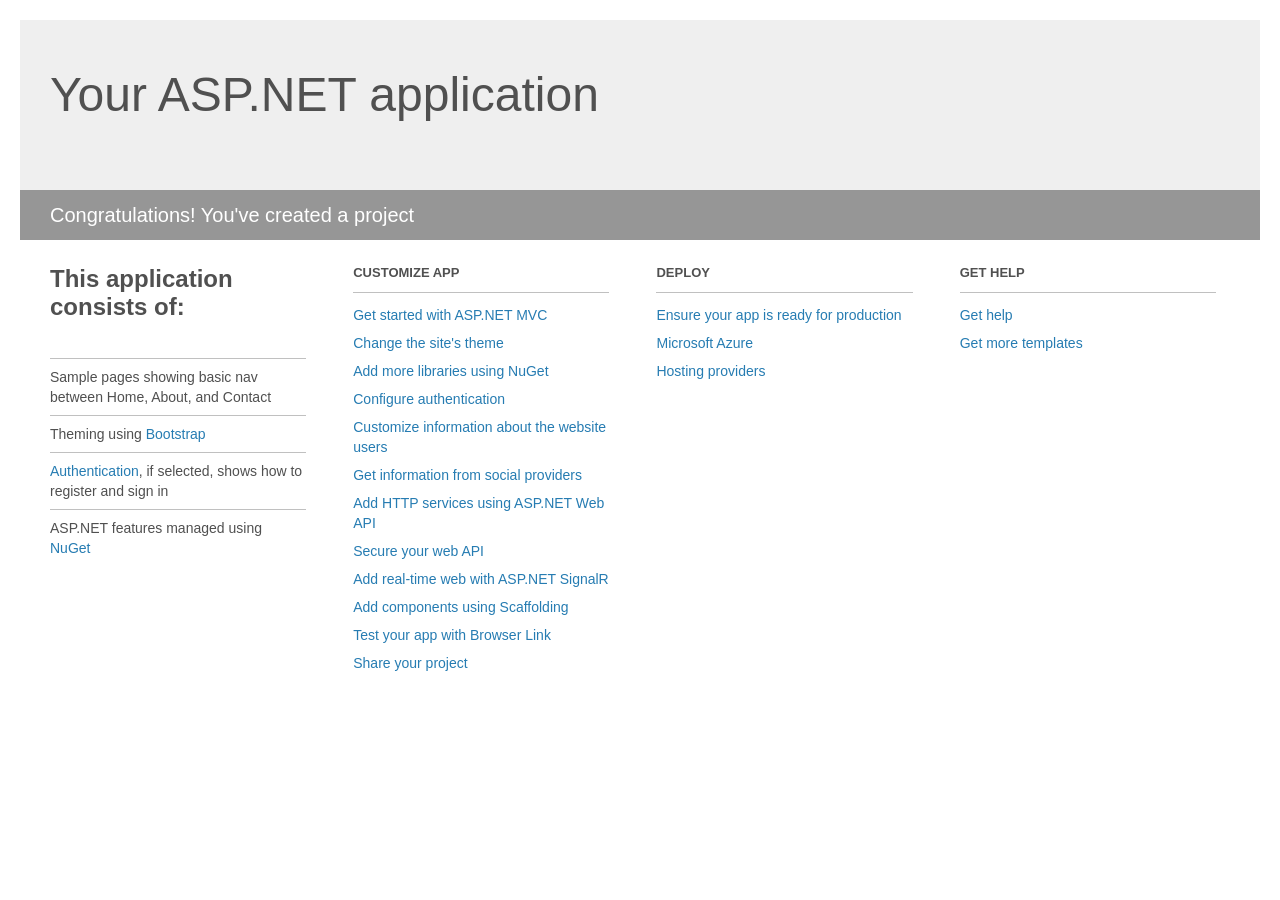
<file: Tales.Web/Project_Readme.html>
﻿<!DOCTYPE html>
<html lang="en">
<head>
    <meta charset="utf-8" />
    <title>Your ASP.NET application</title>
    <style>
        body {
            background: #fff;
            color: #505050;
            font: 14px 'Segoe UI', tahoma, arial, helvetica, sans-serif;
            margin: 20px;
            padding: 0;
        }

        #header {
            background: #efefef;
            padding: 0;
        }

        h1 {
            font-size: 48px;
            font-weight: normal;
            margin: 0;
            padding: 0 30px;
            line-height: 150px;
        }

        p {
            font-size: 20px;
            color: #fff;
            background: #969696;
            padding: 0 30px;
            line-height: 50px;
        }

        #main {
            padding: 5px 30px;
        }

        .section {
            width: 21.7%;
            float: left;
            margin: 0 0 0 4%;
        }

            .section h2 {
                font-size: 13px;
                text-transform: uppercase;
                margin: 0;
                border-bottom: 1px solid silver;
                padding-bottom: 12px;
                margin-bottom: 8px;
            }

            .section.first {
                margin-left: 0;
            }

                .section.first h2 {
                    font-size: 24px;
                    text-transform: none;
                    margin-bottom: 25px;
                    border: none;
                }

                .section.first li {
                    border-top: 1px solid silver;
                    padding: 8px 0;
                }

            .section.last {
                margin-right: 0;
            }

        ul {
            list-style: none;
            padding: 0;
            margin: 0;
            line-height: 20px;
        }

        li {
            padding: 4px 0;
        }

        a {
            color: #267cb2;
            text-decoration: none;
        }

            a:hover {
                text-decoration: underline;
            }
    </style>
</head>
<body>

    <div id="header">
        <h1>Your ASP.NET application</h1>
        <p>Congratulations! You've created a project</p>
    </div>

    <div id="main">
        <div class="section first">
            <h2>This application consists of:</h2>
            <ul>
                <li>Sample pages showing basic nav between Home, About, and Contact</li>
                <li>Theming using <a href="http://go.microsoft.com/fwlink/?LinkID=615519">Bootstrap</a></li>
                <li><a href="http://go.microsoft.com/fwlink/?LinkID=615520">Authentication</a>, if selected, shows how to register and sign in</li>
                <li>ASP.NET features managed using <a href="http://go.microsoft.com/fwlink/?LinkID=320756">NuGet</a></li>
            </ul>
        </div>

        <div class="section">
            <h2>Customize app</h2>
            <ul>
                <li><a href="http://go.microsoft.com/fwlink/?LinkID=615541">Get started with ASP.NET MVC</a></li>
                <li><a href="http://go.microsoft.com/fwlink/?LinkID=615523">Change the site's theme</a></li>
                <li><a href="http://go.microsoft.com/fwlink/?LinkID=615524">Add more libraries using NuGet</a></li>
                <li><a href="http://go.microsoft.com/fwlink/?LinkID=615542">Configure authentication</a></li>
                <li><a href="http://go.microsoft.com/fwlink/?LinkID=615526">Customize information about the website users</a></li>
                <li><a href="http://go.microsoft.com/fwlink/?LinkID=615527">Get information from social providers</a></li>
                <li><a href="http://go.microsoft.com/fwlink/?LinkID=615528">Add HTTP services using ASP.NET Web API</a></li>
                <li><a href="http://go.microsoft.com/fwlink/?LinkID=615529">Secure your web API</a></li>
                <li><a href="http://go.microsoft.com/fwlink/?LinkID=615530">Add real-time web with ASP.NET SignalR</a></li>
                <li><a href="http://go.microsoft.com/fwlink/?LinkID=615531">Add components using Scaffolding</a></li>
                <li><a href="http://go.microsoft.com/fwlink/?LinkID=615532">Test your app with Browser Link</a></li>
                <li><a href="http://go.microsoft.com/fwlink/?LinkID=615533">Share your project</a></li>
            </ul>
        </div>

        <div class="section">
            <h2>Deploy</h2>
            <ul>
                <li><a href="http://go.microsoft.com/fwlink/?LinkID=615534">Ensure your app is ready for production</a></li>
                <li><a href="http://go.microsoft.com/fwlink/?LinkID=615535">Microsoft Azure</a></li>
                <li><a href="http://go.microsoft.com/fwlink/?LinkID=615536">Hosting providers</a></li>
            </ul>
        </div>

        <div class="section last">
            <h2>Get help</h2>
            <ul>
                <li><a href="http://go.microsoft.com/fwlink/?LinkID=615537">Get help</a></li>
                <li><a href="http://go.microsoft.com/fwlink/?LinkID=615538">Get more templates</a></li>
            </ul>
        </div>
    </div>

</body>
</html>
</file>
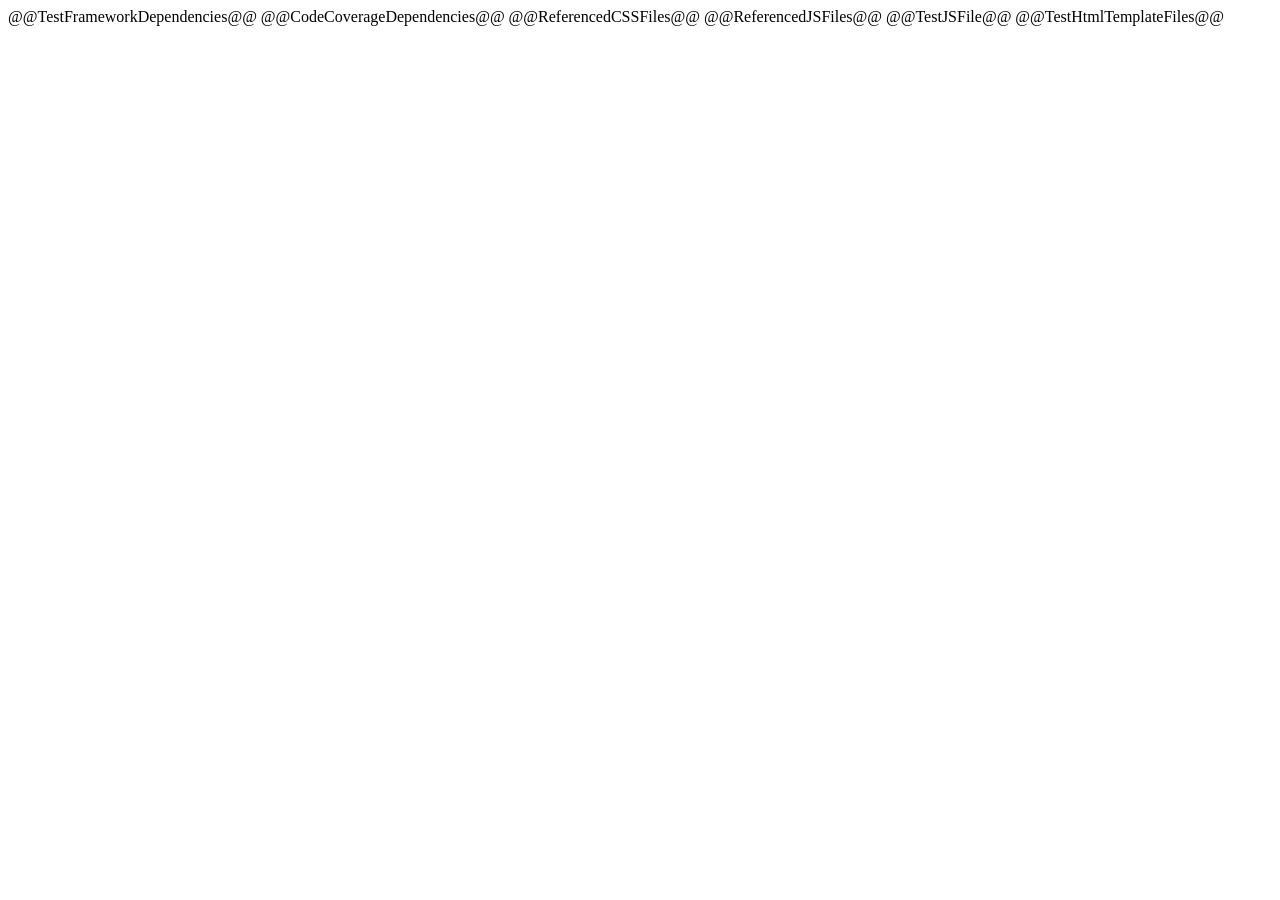
<file: packages/Chutzpah.4.1.0/tools/TestFiles/Mocha/mocha.html>
﻿<!-- saved from url=(0014)about:internet -->
<!DOCTYPE html>
<html>
<head>
    <meta charset="utf-8" />
    <title>Mocha Tests</title>
    @@TestFrameworkDependencies@@
    <script type="text/javascript">
        mocha.setup('@@MochaUi@@');
    </script>
    @@CodeCoverageDependencies@@
    @@ReferencedCSSFiles@@
    @@ReferencedJSFiles@@
    @@TestJSFile@@
</head>
<body>
    @@TestHtmlTemplateFiles@@
    <div id="mocha"></div>
    <script type="text/javascript">
        var requireExists = window.require && typeof window.require === "function";
        var amdTestPaths = [@@AMDTestPath@@];
        if (requireExists && amdTestPaths.length > 0) {
            if (window.chutzpah) {

                console.log("!!_!! Test file is using module loader.");
                window.chutzpah.usingModuleLoader = true;
            }

            if("@@AMDBasePath@@") {
                require.config({
                    baseUrl: "@@AMDBasePath@@"
                });
            }

            require.config({
                map: {
                    '*': {
                        @@AMDModuleMap@@
                        }
                }
            });

            window.require(amdTestPaths, function () {
                mocha.run();
            });

        } else {
            if (window._Chutzpah_covobj_name) {
                blanket.options("existingRequireJS", false);
            }

            var currentWindowOnload = window.onload;
            window.onload = function() {
                if (currentWindowOnload) {
                    currentWindowOnload();
                }

                if (!window._Chutzpah_covobj_name || requireExists) {
                    mocha.run();
                }
            };
        }
    </script>
</body>
</html>
</file>
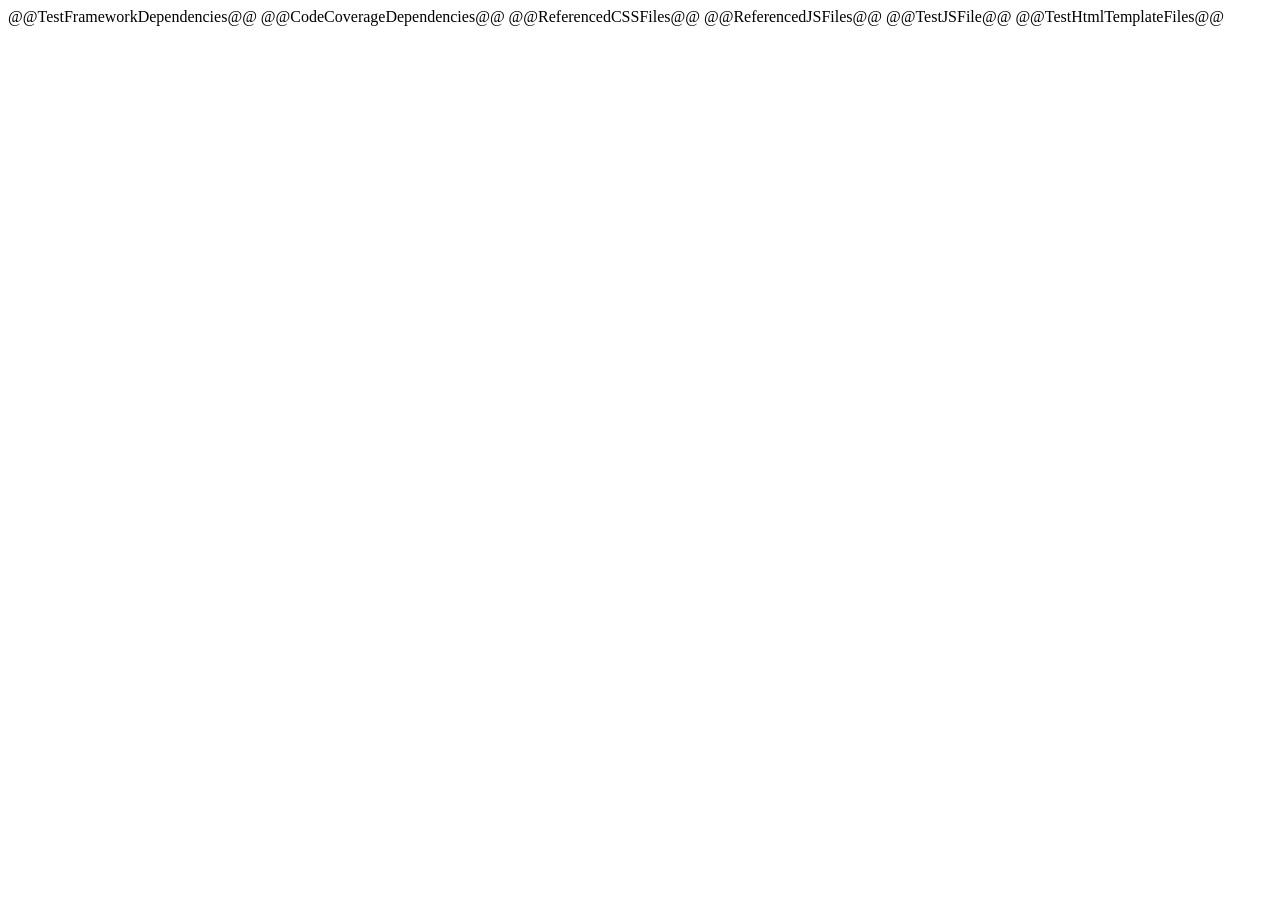
<file: packages/Chutzpah.4.1.0/tools/TestFiles/QUnit/qunit.html>
﻿<!-- saved from url=(0014)about:internet -->
<!DOCTYPE html>
<html>
<head>
    <meta charset="utf-8" />
    <title>QUnit Tests</title>
    @@TestFrameworkDependencies@@
    @@CodeCoverageDependencies@@
    @@ReferencedCSSFiles@@
    @@ReferencedJSFiles@@
    @@TestJSFile@@

    <script>
        var amdTestPaths = [@@AMDTestPath@@];
        if (window.require && typeof window.require === "function" && amdTestPaths.length > 0) {
            if (window.chutzpah) {
                window.chutzpah.usingModuleLoader = true;
            }

            if("@@AMDBasePath@@") {
                require.config({
                    baseUrl: "@@AMDBasePath@@"
                });
            }

            require.config({
                map: {
                    '*': {
                        @@AMDModuleMap@@
                        }
                }
            });

            window.QUnit.config.autostart = false;
            window.require(amdTestPaths, function () {
                console.log("!!_!! Starting QUnit from inline AMD call...");
                if (!window._Chutzpah_covobj_name) {
                    window.QUnit.start();
                }
            });
        }
    </script>
</head>

<body>
    @@TestHtmlTemplateFiles@@
    <div id="qunit"></div>
    <div id="qunit-fixture"></div>
</body>
</html>
</file>
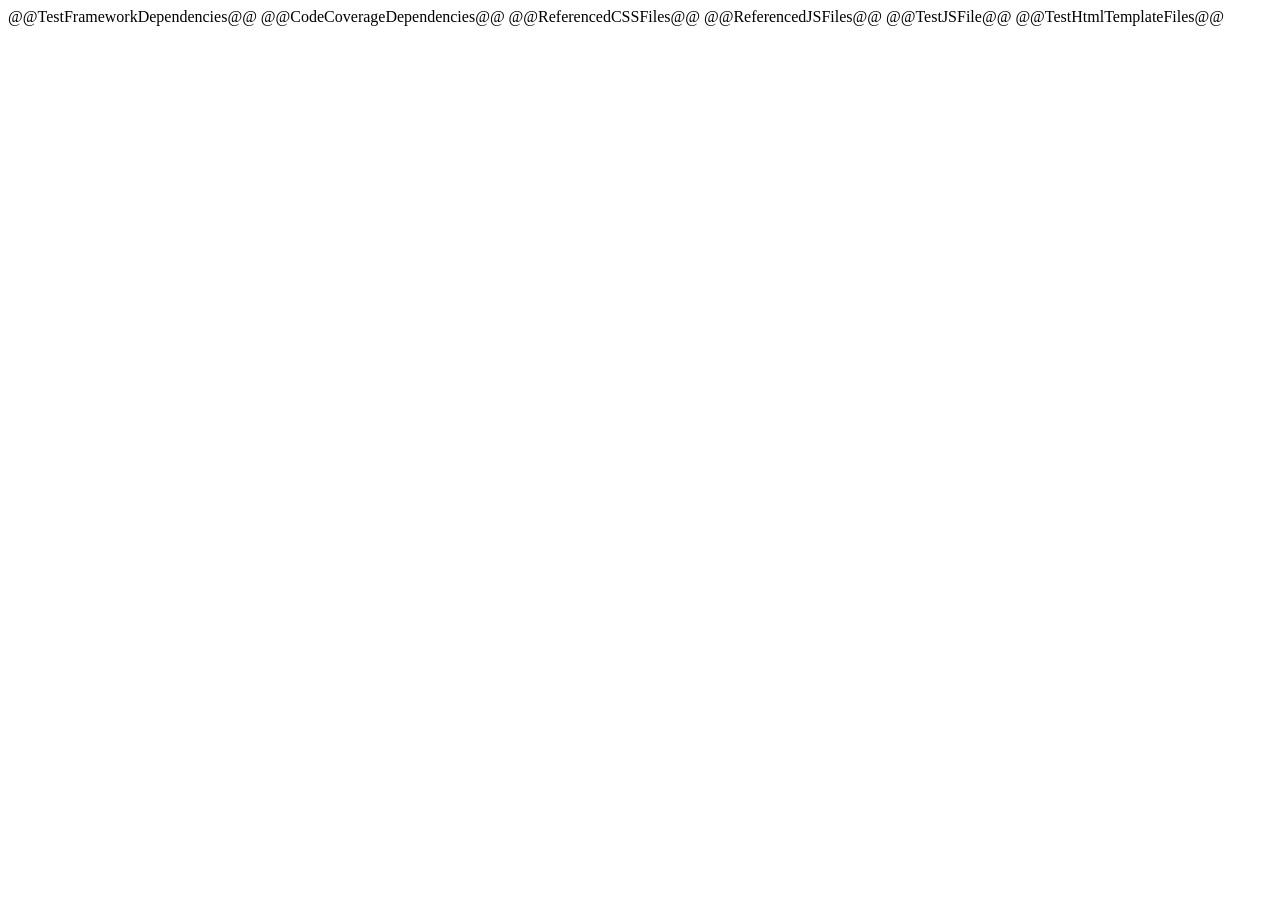
<file: packages/Chutzpah.4.1.0/tools/TestFiles/Jasmine/v1/jasmine.html>
﻿<!-- saved from url=(0014)about:internet -->
<!DOCTYPE html>
<html>
<head>
    <meta charset="utf-8" />
    <title>Jasmine Spec Runner</title>
    @@TestFrameworkDependencies@@
    @@CodeCoverageDependencies@@
    @@ReferencedCSSFiles@@
    @@ReferencedJSFiles@@
    @@TestJSFile@@
    <script type="text/javascript">

        (function () {
            var jasmineEnv = jasmine.getEnv();
            jasmineEnv.updateInterval = 1000;

            var htmlReporter = new jasmine.HtmlReporter();

            jasmineEnv.addReporter(htmlReporter);

            jasmineEnv.specFilter = function (spec) {
                return htmlReporter.specFilter(spec);
            };

            if (ddescribeIitSupport) {
                ddescribeIitSupport.patch(jasmineEnv);
            }
            
            var amdTestPaths = [@@AMDTestPath@@];
            if (window.require && typeof window.require === "function" && amdTestPaths.length > 0) {
                if (window.chutzpah) {
                    window.chutzpah.usingModuleLoader = true;
                }

                if("@@AMDBasePath@@") {
                    require.config({
                        baseUrl: "@@AMDBasePath@@"
                    });
                }

                require.config({
                    map: {
                        '*': {
                            @@AMDModuleMap@@
                            }
                    }
                });

                window.require(amdTestPaths, function () {

                    console.log("!!_!! Stating Jasmine from AMD callback...");
                    jasmineEnv.execute();
                });
            }
            else {
                // If we are not running in chutzpah then run the tests onload
                if (!window.chutzpah) {
                    var currentWindowOnload = window.onload;

                    window.onload = function() {
                        if (currentWindowOnload) {
                            currentWindowOnload();
                        }

                        jasmineEnv.execute();
                    };
                }
            }

        })();
    </script>
</head>
<body>
    @@TestHtmlTemplateFiles@@
</body>
</html>
</file>
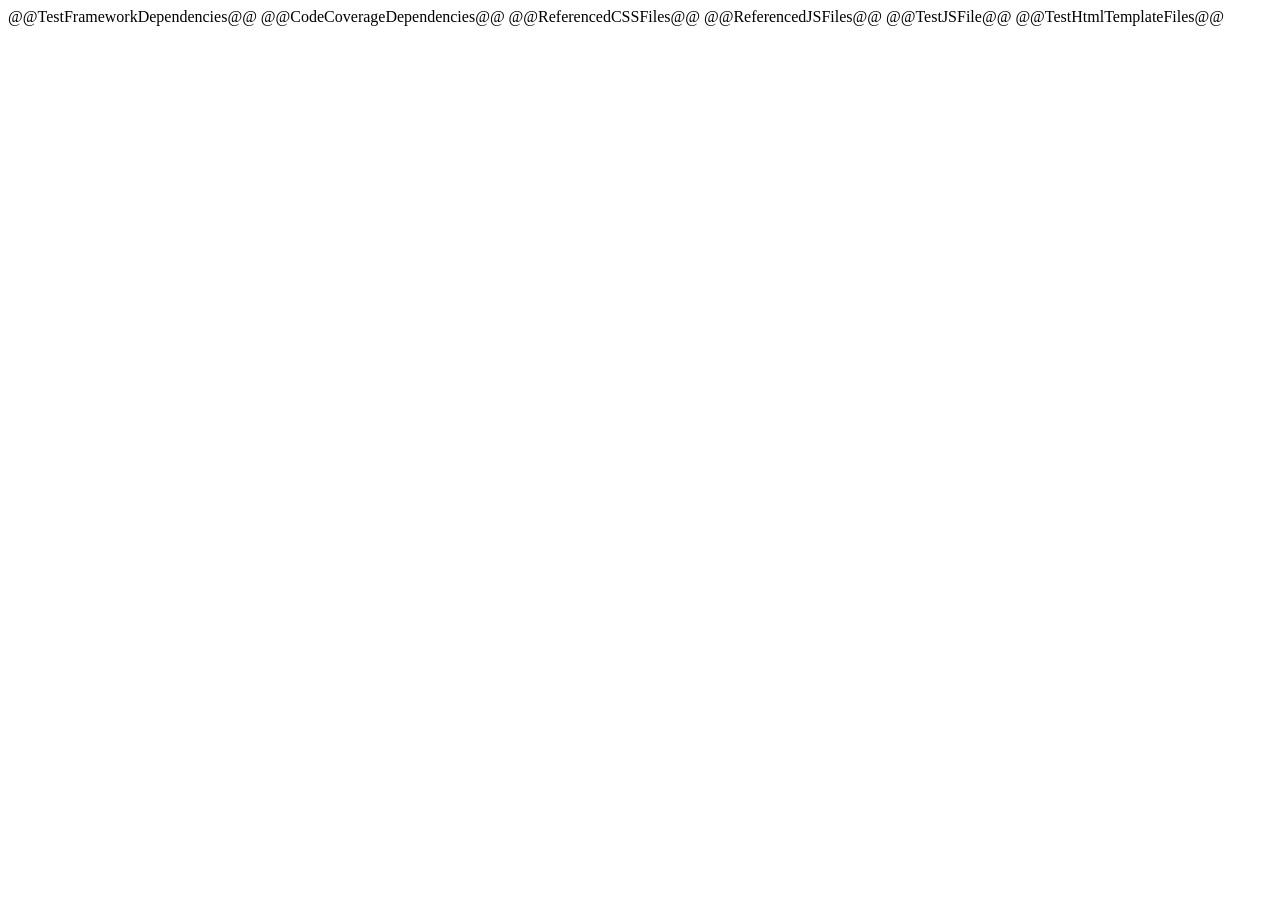
<file: packages/Chutzpah.4.1.0/tools/TestFiles/Jasmine/v2/jasmine.html>
﻿<!-- saved from url=(0014)about:internet -->
<!DOCTYPE html>
<html>
<head>
    <meta charset="utf-8" />
    <title>Jasmine Spec Runner</title>
    @@TestFrameworkDependencies@@
    @@CodeCoverageDependencies@@
    @@ReferencedCSSFiles@@
    @@ReferencedJSFiles@@
    @@TestJSFile@@
    <script type="text/javascript">

        (function () {
            var amdTestPaths = [@@AMDTestPath@@];
            if (window.require && typeof window.require === "function" && amdTestPaths.length > 0) {
                if (window.chutzpah) {
                    window.chutzpah.usingModuleLoader = true;
                }

                if("@@AMDBasePath@@") {
                    require.config({
                        baseUrl: "@@AMDBasePath@@"
                    });
                }

                require.config({
                    map: {
                        '*': {
                            @@AMDModuleMap@@
                            }
                    }
                });

                window.require(amdTestPaths, function () {

                    console.log("!!_!! Stating Jasmine from AMD callback...");
                    window.initializeJasmine();
                });
            }
            else {
                var currentWindowOnload = window.onload;

                window.onload = function() {
                    if (currentWindowOnload) {
                        currentWindowOnload();
                    }
                    window.initializeJasmine();
                };
            }

        })();
    </script>
</head>
<body>
    @@TestHtmlTemplateFiles@@
</body>
</html>
</file>
